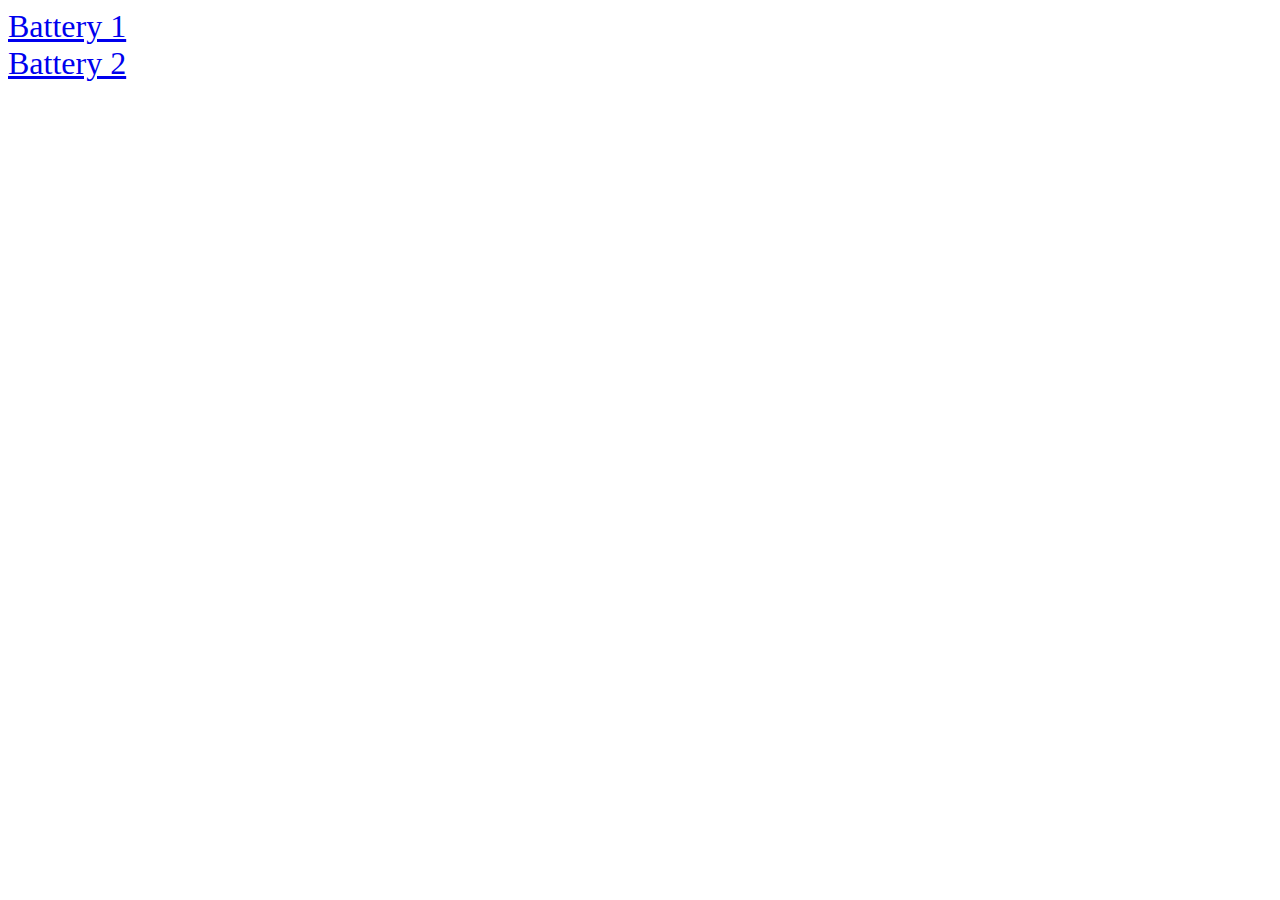
<file: index.html>
<!DOCTYPE html>
<html>
<head>
	<title>Battery Management</title>
</head>
<body style="font-size: 2em">

<a href="battery1.html">Battery 1 </a>
<br>
<a href="battery2.html">Battery 2 </a>

</body>
</html>
</file>
